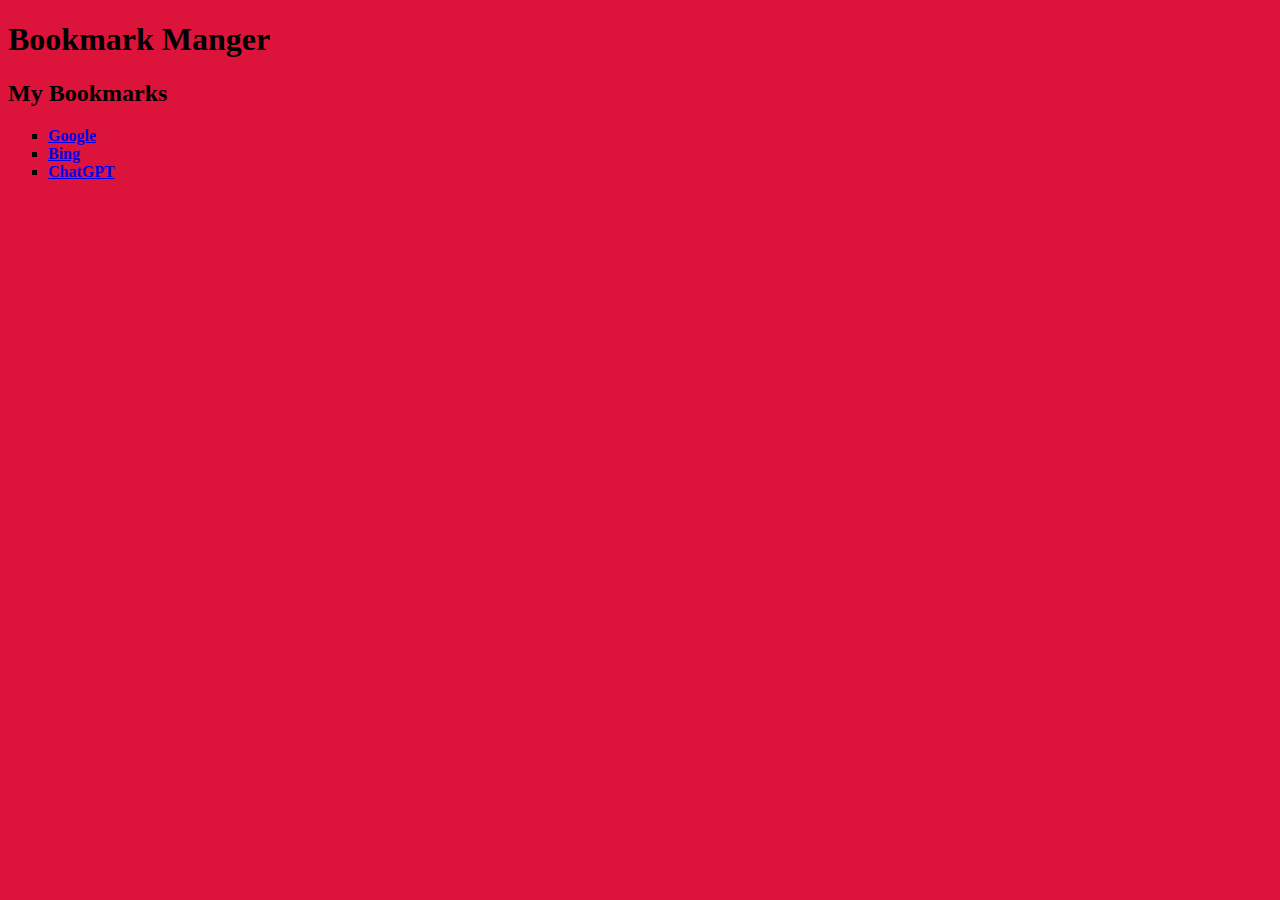
<file: Bookmark_Manger_no_input/index.html>
<!DOCTYPE html>
<html lang="en">
<head style="background-color:crimson">
    <meta charset="UTF-8">
    <meta name="viewport" content="width=device-width, initial-scale=1.0">
    <meta name="description" content="my Bookmark manger (no input)">
    <title >Bookmark Manger</title>
</head>
<body style="background-color:crimson">
    <h1 style="font-family: cursive;">Bookmark Manger</h1>
    <h2 style="font-family: cursive;">My Bookmarks</h2>
    <ul style="list-style-type: square;">
    <li style="font-weight: bold;font-family: cursive;"><a href="https://www.google.com/" target="_blank">Google</a></li>
    <li style="font-weight: bold;font-family: cursive;"><a href="https://www.bing.com/#!" target="_blank">Bing</a></li>
    <li style="font-weight: bold;font-family: cursive;"><a href="https://chat.openai.com/"target="_blank">ChatGPT</a></li>
    </ul>
</body>
</html
</file>
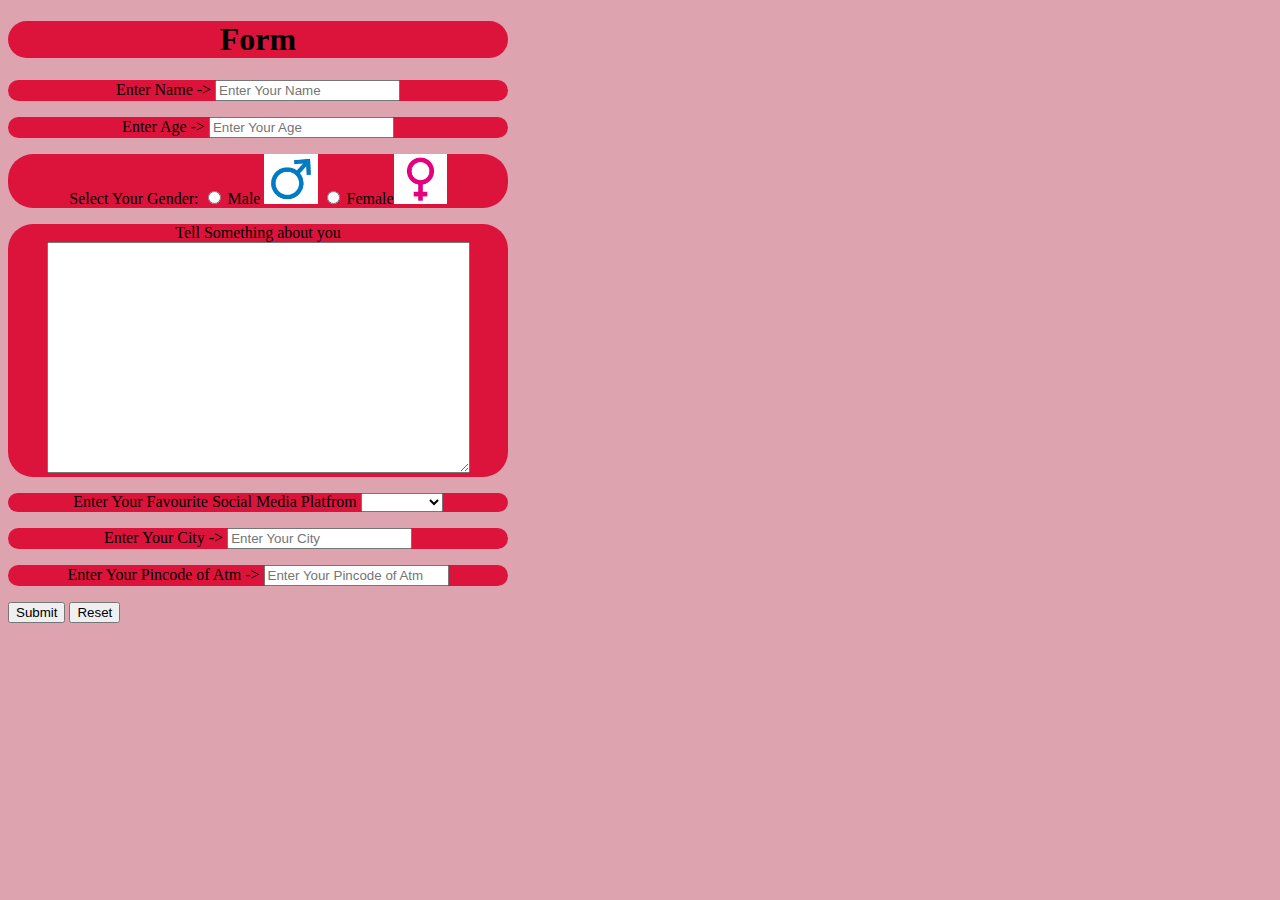
<file: My First Form/index.html>
<!DOCTYPE html>
<html lang="en">
<head style="background-color: crimson;">
    <meta charset="UTF-8">
    <meta name="viewport" content="width=device-width, initial-scale=1.0">
    <title>Form</title>
</head>

<body style="background-color: rgb(221, 164, 175);">
    <h1 style="font-weight: bold;background-color: crimson;border-radius: 25px;text-align: center;max-width: 500px">Form</h1>
    <form action="null" type="post">
        <div style="font-family: cursive;border-radius:25px;text-align: center;background-color: crimson; ;max-height: 60px; max-width: 500px">
            <label for="Name">Enter Name -></label>
            <input type="text" id="Name" name="Name" placeholder="Enter Your Name " required>
        </div>
        <p></p>
        <div style="font-family: cursive;border-radius:25px;text-align: center;background-color: crimson; max-width: 500px;max-height: 60px;">
            <label for="Age">Enter Age -></label>
            <input type="number" id="Age" name="Age" placeholder="Enter Your Age " max="100" required>
        </div>
        <p></p>
        <div style="font-family: cursive;border-radius:25px;text-align: center;background-color: crimson; max-width: 500px;max-height: 60px;">
            <label for="Gender">Select Your Gender:</label>
            <input type="radio" id="Male" name="Gender" value="Male">
            <label for="Male">Male <img height="50" src="male.png" alt="Male Symbol "> </label>
            <input type="radio" id="Female" name="Gender" value="female">
            <label for="Female">Female<img height="50"  src="yt.png" alt="Female Symbol"></label>
        </div>
        <p></p>
        <div style="font-family: cursive;border-radius:25px;text-align: center;background-color: crimson; max-width: 500px;">
            <div><label for="Bio">Tell Something about you</label></div>
            <textarea name="Bio" id="Bio" cols="50" rows="15"></textarea>
        </div>
        <p></p>
        <div style="font-family: cursive;border-radius:25px;text-align: center;background-color: crimson; max-width: 500px;max-height: 60px;">
            <label for="SocialMedia">Enter Your Favourite Social Media Platfrom</label>
            <select name="SocialMedia" id="SocialMedia">
                <option value="no"> </option>
                <option value="X">X</option>
                <option value="Facebook">Facebook</option>
                <option value="Youtube">Youtube </option> 
                <option value="Instagram">Instagram</option>
                <option value="Threads">Threads</option>
                <option value="Snapchat">Snapchat</option>
            </select>
        </div>
        <p></p>
        <div style="font-family: cursive;border-radius:25px;text-align: center;background-color: crimson; max-width: 500px;max-height: 60px;">
            <label for="City">Enter Your City -></label>
            <input type="text" id="City" name="City" placeholder="Enter Your City " required>
        </div>
        <p></p>
        <div style="font-family: cursive;border-radius:25px;text-align: center;background-color: crimson; max-width: 500px;max-height: 60px;">
            <label for="Pincode">Enter Your Pincode of Atm -></label>
            <input type="password" id="Pincode" name="Pincode" placeholder="Enter Your Pincode of Atm " maxlength="4"
                required>
        </div>
        <p></p>
        <span>
            <input type="submit">
        </span>
        <span>
            <input type="reset">
        </span>
    </form>
</body>

</html>
</file>
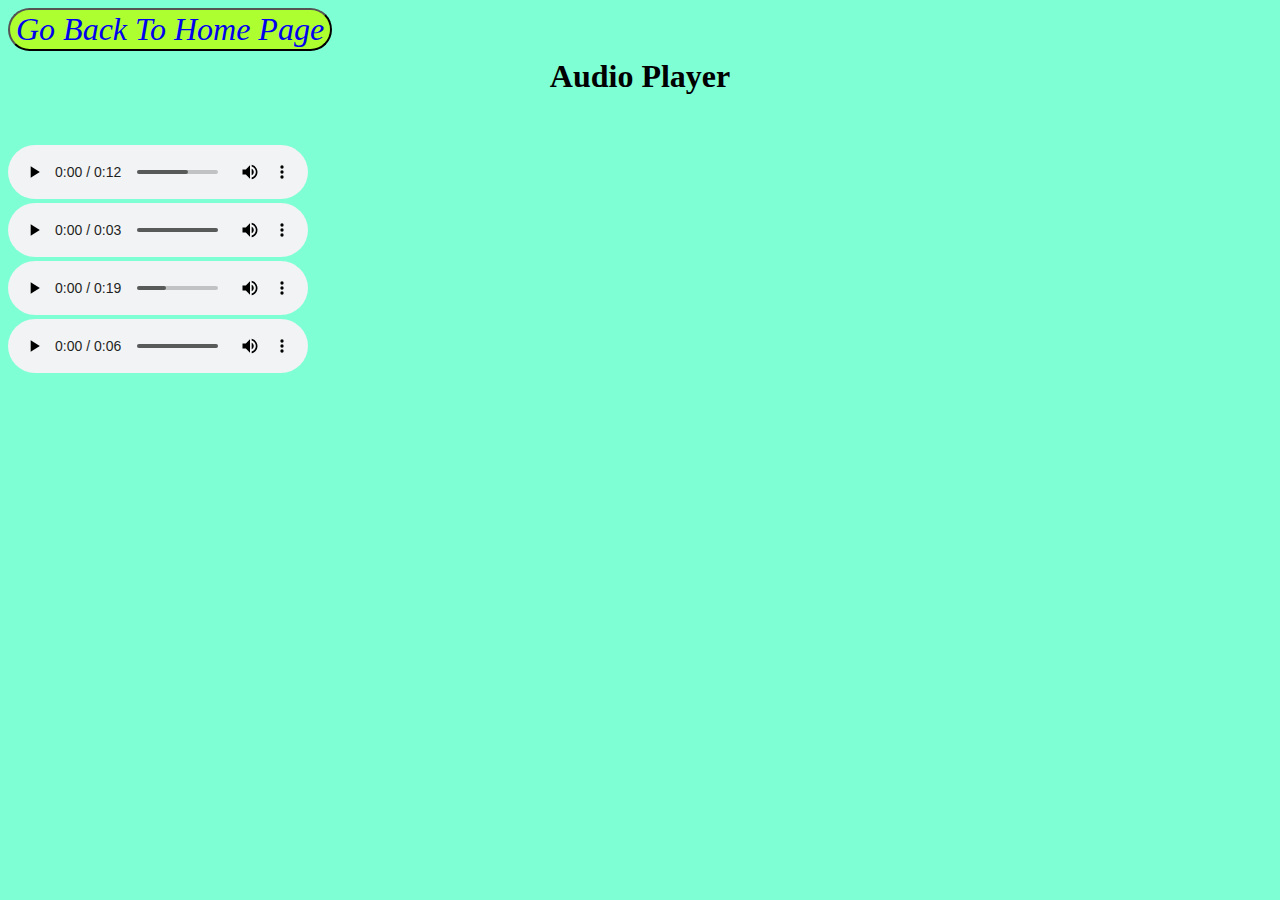
<file: HTML media player/Aud.html>
<!DOCTYPE html>
<html lang="en">

<head>
  <meta charset="UTF-8">
  <meta name="viewport" content="width=device-width, initial-scale=1.0">
  <title>Audio Player</title>
  <style>
    button {
      background-color: greenyellow;
      font-family: Cambria, Cochin, Georgia, Times, "Times New Roman", serif;
      font-style: italic;
      color: black;
      border-radius: 25px;
      font-size: xx-large;
    }

    .underrlineremoved {
      text-decoration: none;
    }
  </style>
</head>

<body style="background-color: aquamarine;">
  <header style="float: left;"><button type="button"><a class="underrlineremoved" href="wpage.html">Go Back To Home
        Page</a></button></header>
  <br>
  <center>
    <h3 style="font-family: cursive;font-size: xx-large;">Audio Player</h3>
  </center>
  <br>
  <audio src="Audio.mp3" controls></audio>
  <br>
  <audio src="Audio1.mp3" controls></audio>
  <br>
  <audio src="Audio2.mp3" controls></audio>
  <br>
  <audio src="Audio3.mp3" controls></audio>
  <br>
</body>

</html>
</file>
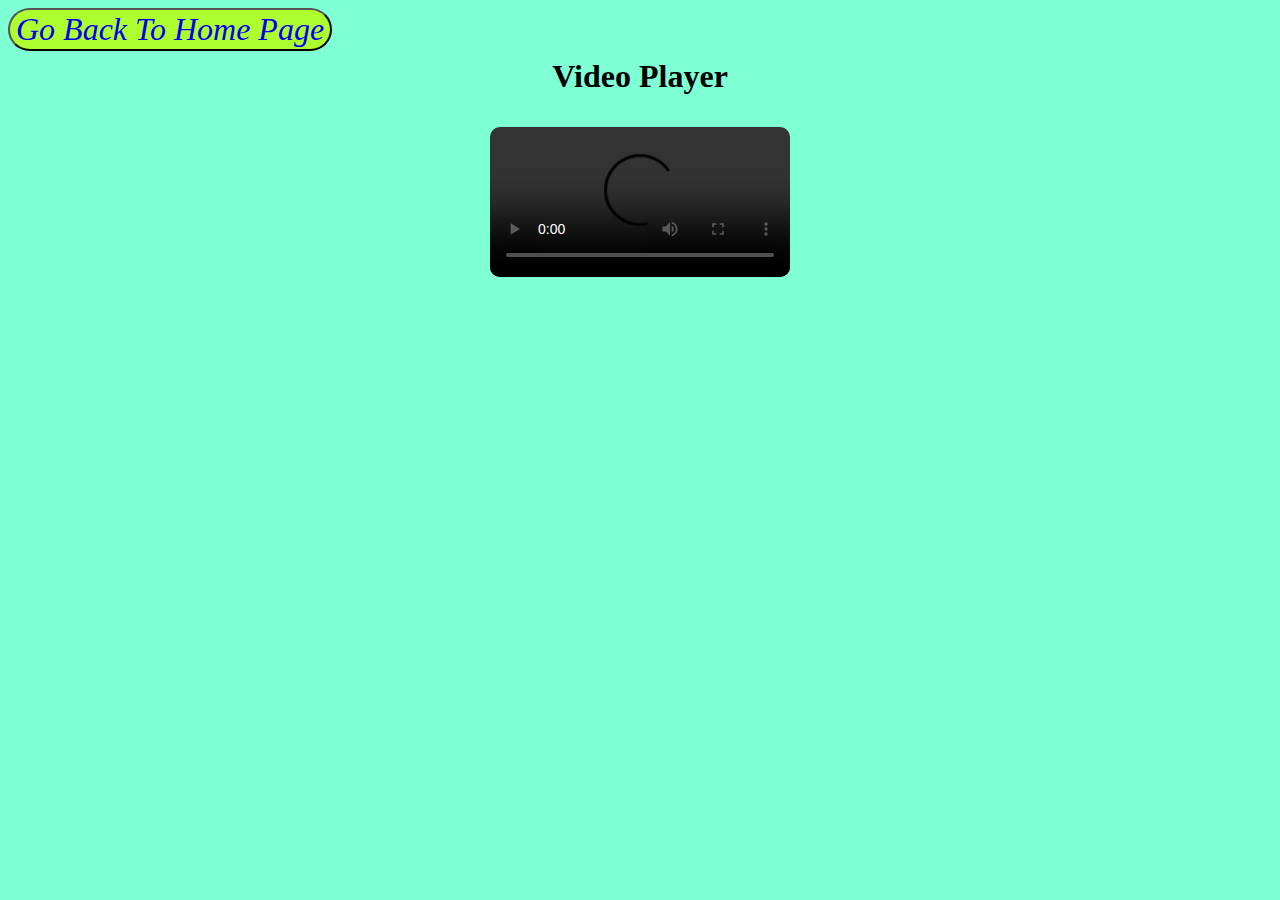
<file: HTML media player/Vid.html>
<!DOCTYPE html>
<html lang="en">

<head>
    <meta charset="UTF-8">
    <meta name="viewport" content="width=device-width, initial-scale=1.0">
    <title>Video Player</title>
    <style>
        button {
            background-color: greenyellow;
            font-family: Cambria, Cochin, Georgia, Times, "Times New Roman", serif;
            font-style: italic;
            color: black;
            border-radius: 25px;
            font-size: xx-large;
        }

        .underrlineremoved {
            text-decoration: none;
        }

        header {
            text-align: center;
            border-radius: 25px;
            background-color: cornflowerblue;
            max-width: 400px;
            font-family: cursive;
        }
    </style>
</head>

<body style="background-color: aquamarine;">
    <span style="float: left;"><button type="button"><a class="underrlineremoved" href="wpage.html">Go Back To Home
                Page</a></button></span>
    <br>
    <center>
        <h3 style="font-family: cursive;font-size: xx-large;">Video Player</h3>
    </center>

    <article>
        <center><video style="border-radius: 10px;" src="https://sample-videos.com/video321/mp4/720/big_buck_bunny_720p_2mb.mp4" controls></video></center>
    </article>
</body>

</html>
</file>
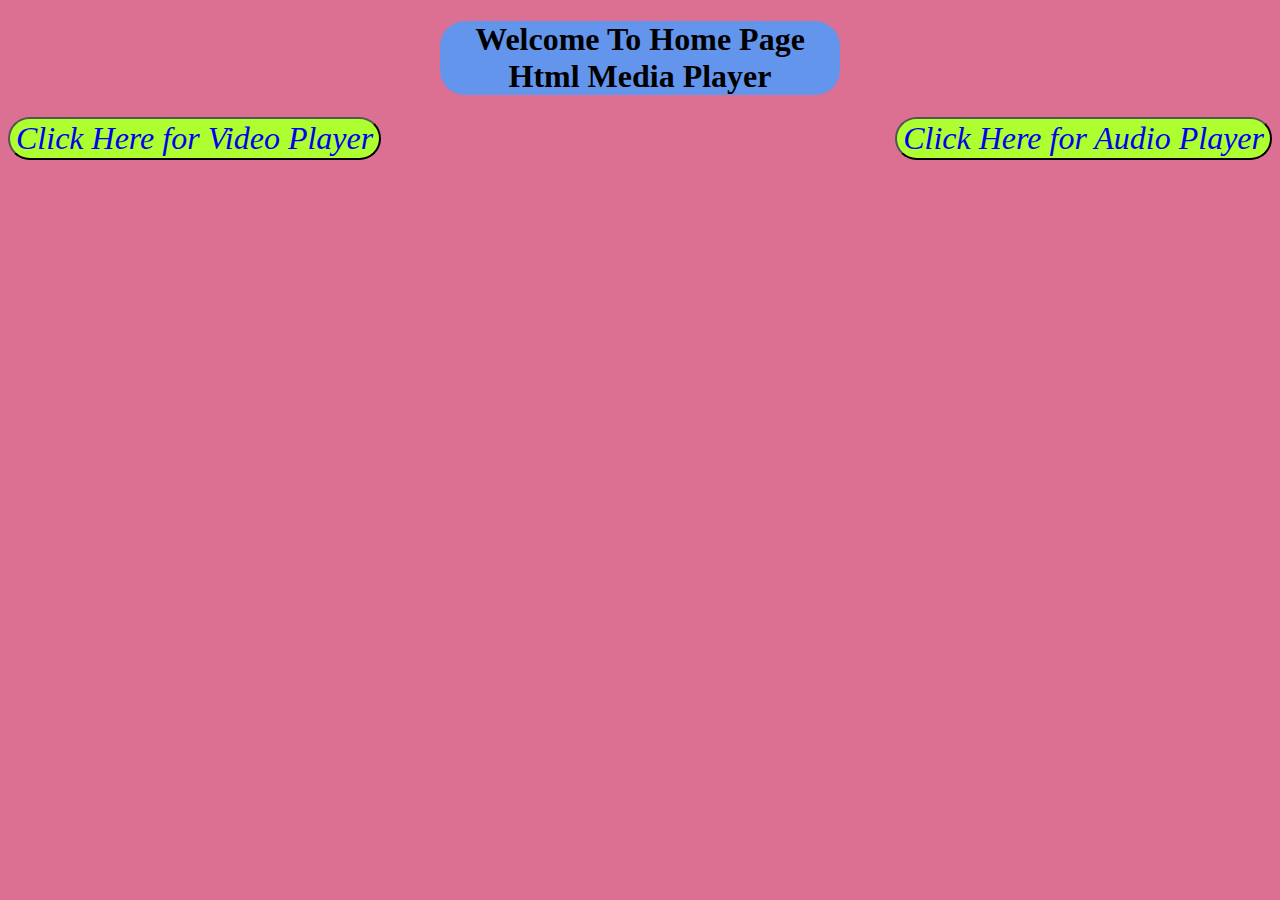
<file: HTML media player/wpage.html>
<!DOCTYPE html>
<html lang="en">
  <head>
    <meta charset="UTF-8" />
    <meta name="viewport" content="width=device-width, initial-scale=1.0" />
    <meta name="description" content="Home Page" />
    <title>Html Media Player</title>
    <style>
      button {
        background-color: greenyellow;
        font-family: Cambria, Cochin, Georgia, Times, "Times New Roman", serif;
        font-style: italic;
        color: black;
        border-radius: 25px;
        font-size: xx-large;
      }
      .underrlineremoved {
        text-decoration: none;
      }
      header{
        text-align: center;
          border-radius: 25px;
          background-color: cornflowerblue;
          max-width: 400px;
          font-family: cursive;
      }
    </style>
  </head>

  <body style="background-color: palevioletred">
    <center>
      <header>
        <h1>Welcome To Home Page <br>Html Media Player</h1>
      </header>
    </center>
    <div>
      <span style="float: left"
        ><button type="button">
          <a class="underrlineremoved" href="Vid.html"
            >Click Here for Video Player
          </a>
        </button></span
      >

      <span style="float: right"
        ><button type="button">
          <a class="underrlineremoved" href="Aud.html"
            >Click Here for Audio Player
          </a>
        </button></span
      >
    </div>
  </body>
</html>
</file>
